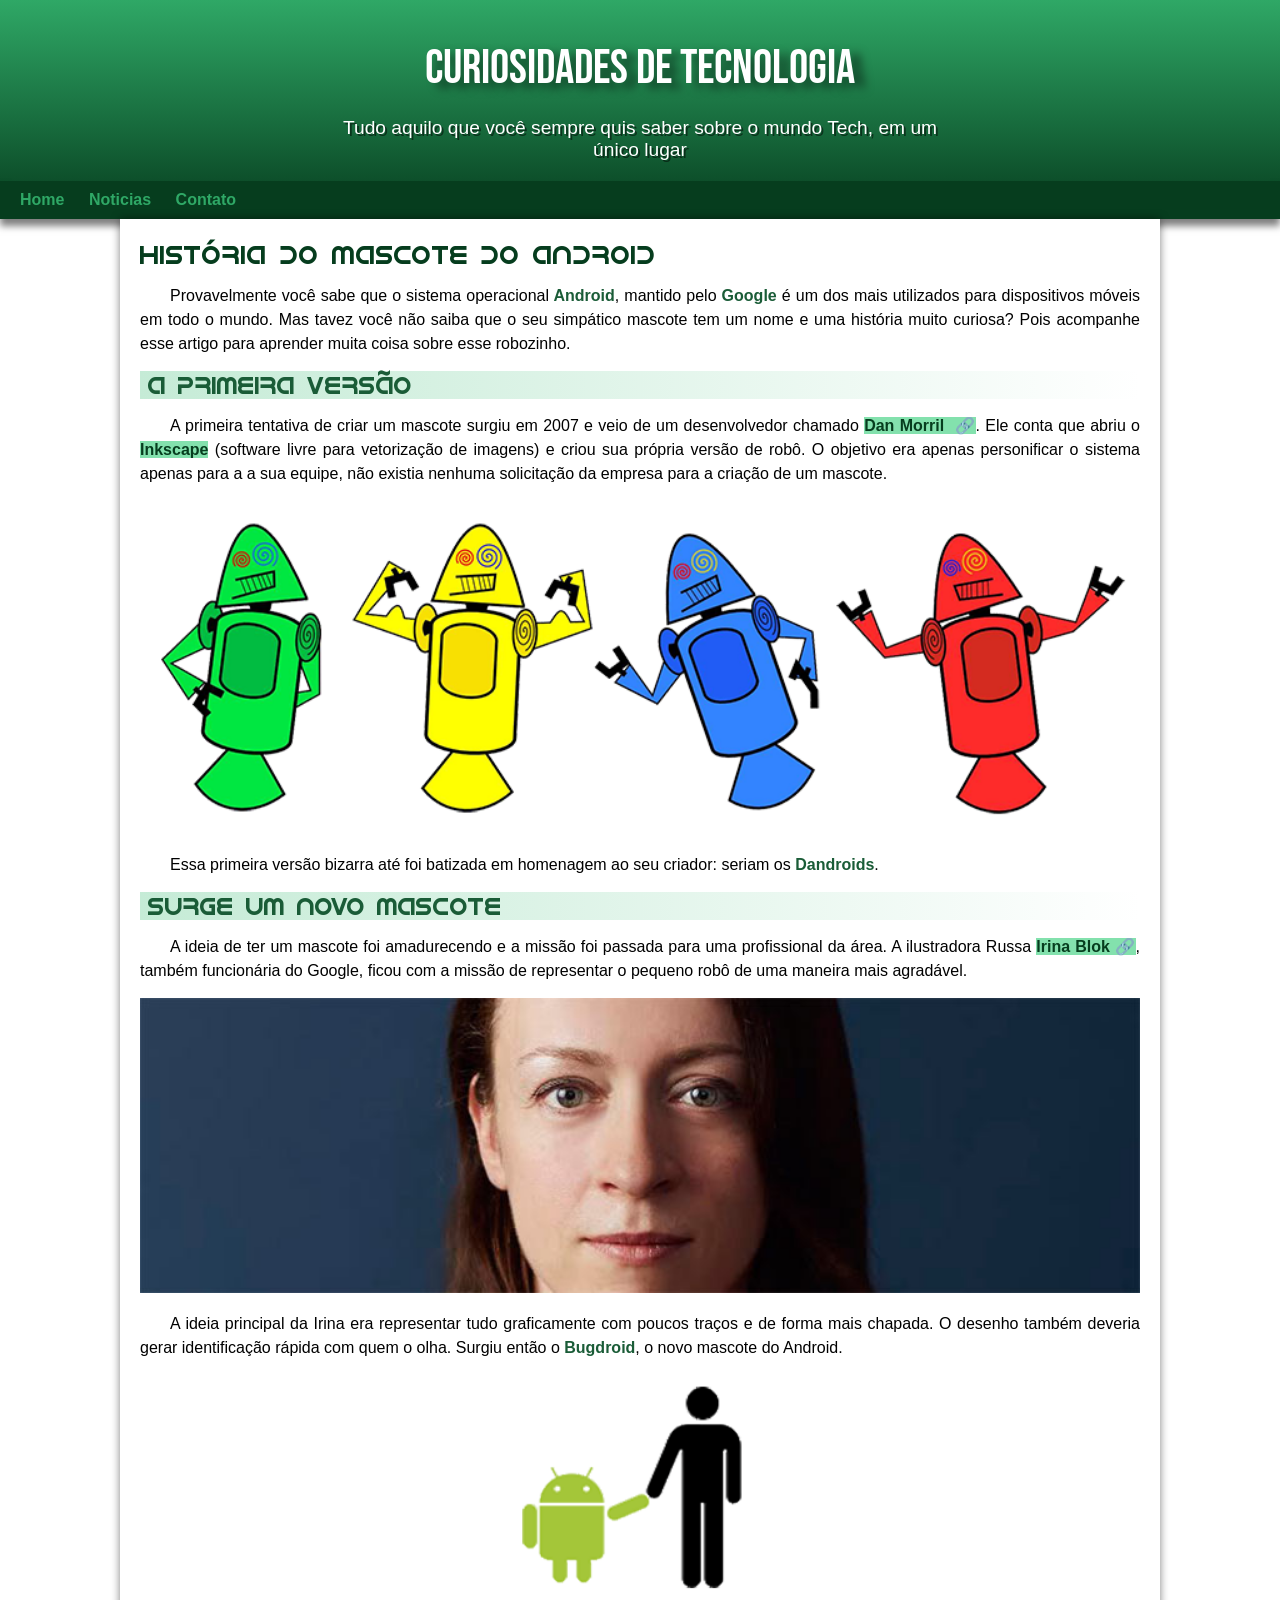
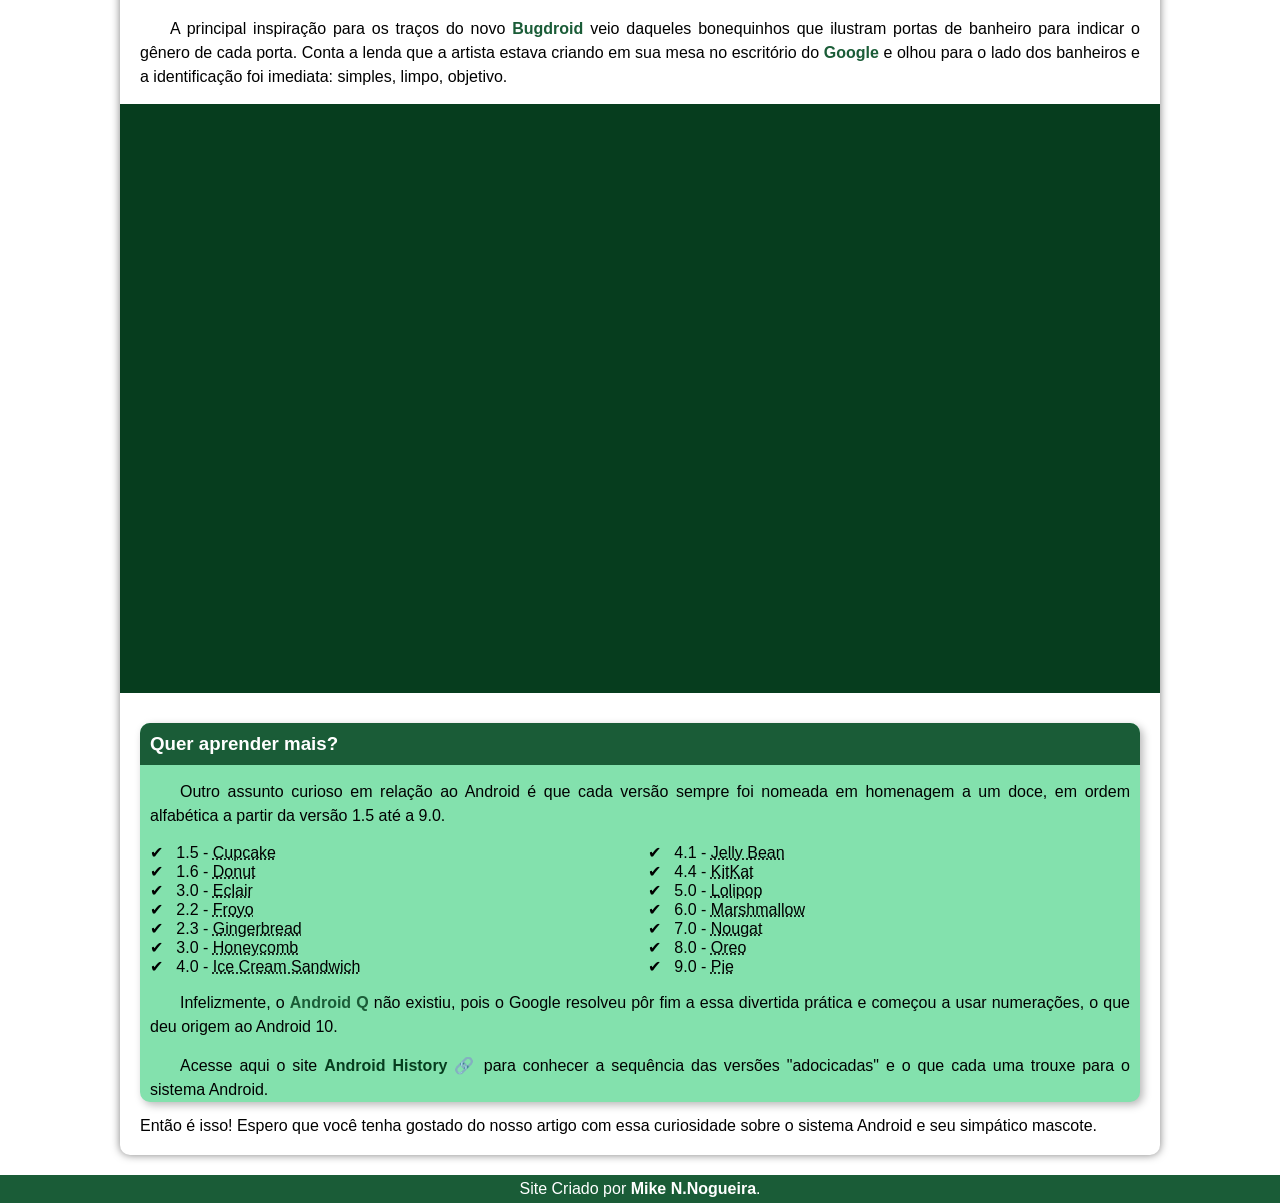
<file: index.html>
<!DOCTYPE html>
<html lang="pt-br">
<head>
    <meta charset="UTF-8">
    <meta http-equiv="X-UA-Compatible" content="IE=edge">
    <meta name="viewport" content="width=device-width, initial-scale=1.0">
    <title>Idroid</title>
    <link rel="shortcut icon" href="imagens/favicon.ico" type="image/x-icon">
    <link rel="stylesheet" href="style/style.css">
</head>
<body>
    <header>
        <h1 id="h1">Curiosidades de Tecnologia</h1>
        <p>Tudo aquilo que você sempre quis saber sobre o mundo Tech, em um único lugar</p>
        <nav>
            <a href="#">Home</a>
            <a href="">Noticias</a>
            <a href="">Contato</a>
        </nav>
    </header>
    <main>
      <article>
                <h1>História do Mascote do Android</h1>

                <p>Provavelmente você sabe que o sistema operacional<strong> Android</strong>, mantido pelo <strong>Google</strong> é um dos mais utilizados para dispositivos móveis em todo o mundo. Mas tavez você não saiba que o seu simpático mascote tem um nome e uma história muito curiosa? Pois acompanhe esse artigo para aprender muita coisa sobre esse robozinho.</p>
                
                <h2>A primeira versão</h2>
                
                <p>A primeira tentativa de criar um mascote surgiu em 2007 e veio de um desenvolvedor chamado <a href="https://androidcommunity.com/dan-morrill-shows-us-the-android-mascot-that-almost-was-20130103/" target="_blank" class="externo" >Dan Morril </a>. Ele conta que abriu o <a href="https://inkscape.org/pt-br/" target="_blank">Inkscape</a> (software livre para vetorização de imagens) e criou sua própria versão de robô. O objetivo era apenas personificar o sistema apenas para a a sua equipe, não existia nenhuma solicitação da empresa para a criação de um mascote.</p>
                
                <picture>
                    <source media="(max-width:670px)" srcset="imagens/dan-droids-pq.png">
                    <img src="imagens/dan-droids.png" alt="primeiro mascote do android">
                </picture>
                
                <p>Essa primeira versão bizarra até foi batizada em homenagem ao seu criador: seriam os <strong>Dandroids</strong>.</p>
                
                <h2>Surge um novo mascote</h2>
                
                <p>A ideia de ter um mascote foi amadurecendo e a missão foi passada para uma profissional da área. A ilustradora Russa <a href="https://www.irinablok.com" target="_blank" class="externo">Irina Blok</a>, também funcionária do Google, ficou com a missão de representar o pequeno robô de uma maneira mais agradável.</p>
                
                <picture>
                    <source media="(max-width:670px)" srcset="imagens/irina-blok-pq.jpg">
                    <img src="imagens/irina-blok.jpg" alt="irina blok, criadora do bugdroid">
                </picture>
                
                <p>
                    A ideia principal da Irina era representar tudo graficamente com poucos traços e de forma mais chapada. O desenho também deveria gerar identificação rápida com quem o olha. Surgiu então o <strong>Bugdroid</strong>, o novo mascote do Android.
                 </p>
               
                 <img src="imagens/bugdroid.png" class="pequena" alt="bugdroid">
                
                <p>A principal inspiração para os traços do novo <strong>Bugdroid</strong> veio daqueles bonequinhos que ilustram portas de banheiro para indicar o gênero de cada porta. Conta a lenda que a artista estava criando em sua mesa no escritório do <strong>Google</strong> e olhou para o lado dos banheiros e a identificação foi imediata: simples, limpo, objetivo.</p>
                
                <div class="video">
                    <iframe width="560" height="315" src="https://www.youtube.com/embed/l2UDgpLz20M" title="YouTube video player" frameborder="0" allow="accelerometer; autoplay; clipboard-write; encrypted-media; gyroscope; picture-in-picture; web-share" allowfullscreen></iframe>
                </div>
                
                <aside>
                    <h3>Quer aprender mais?</h3>
                    
                    <p>Outro assunto curioso em relação ao Android é que cada versão sempre foi nomeada em homenagem a um doce, em ordem alfabética a partir da versão 1.5 até a 9.0.</p>
                    
                    <ul>
                        <li>
                            1.5 - <abbr title="Bolo de Copo">Cupcake</abbr>
                        </li>
                        
                        <li>
                            1.6 - <abbr title="Rosquinha">Donut</abbr>
                        </li>

                        <li>
                            3.0 - <abbr title="Bomba">Eclair</abbr>
                        </li>

                        <li>
                            2.2 - <abbr title="Iorgute Congelado">Froyo</abbr>
                        </li>

                        <li>
                            2.3 - <abbr title="Biscoito de Gengibre">Gingerbread</abbr>
                        </li>

                        <li>
                            3.0 - <abbr title="Favo de Mel">Honeycomb</abbr>
                        </li>

                        <li>
                            4.0 - <abbr title="Sanduiche de Sorvete">Ice Cream Sandwich</abbr>
                        </li>

                        <li>
                            4.1 - <abbr title="Jujuba">Jelly Bean</abbr>
                        </li>

                        <li>
                            4.4 - <abbr title="KitKat">KitKat</abbr>
                        </li>

                        <li>
                            5.0 - <abbr title="Pirulito">Lolipop</abbr>
                        </li>

                        <li>
                        6.0 - <abbr title="">Marshmallow</abbr>
                        </li>

                        <li>
                            7.0 - <abbr title="Torrone">Nougat</abbr>
                        </li>

                        <li>
                            8.0 - <abbr title="Oreo">Oreo</abbr>
                        </li>

                        <li>
                            9.0 - <abbr title="Torta">Pie</abbr>
                        </li>
                    </ul>
                    
                    <p>Infelizmente, o <strong>Android Q</strong> não existiu, pois o Google resolveu pôr fim a essa divertida prática e começou a usar numerações, o que deu origem ao Android 10.</p>
                    
                    <p>Acesse aqui o site <a href="https://www.android.com/intl/en_uk/history/" target="_blank" class="externo">Android History</a> para conhecer a sequência das versões "adocicadas" e o que cada uma trouxe para o sistema Android.</p>  
                    
                </aside>
                
                Então é isso! Espero que você tenha gostado do nosso artigo com essa curiosidade sobre o sistema Android e seu simpático mascote.
      </article>
          
    </main>
    <footer>
        <p>Site Criado por <a href="https://github.com/mknno" target="_blank">Mike N.Nogueira</a>.</p>
    </footer> 

</body>
</html>
</file>
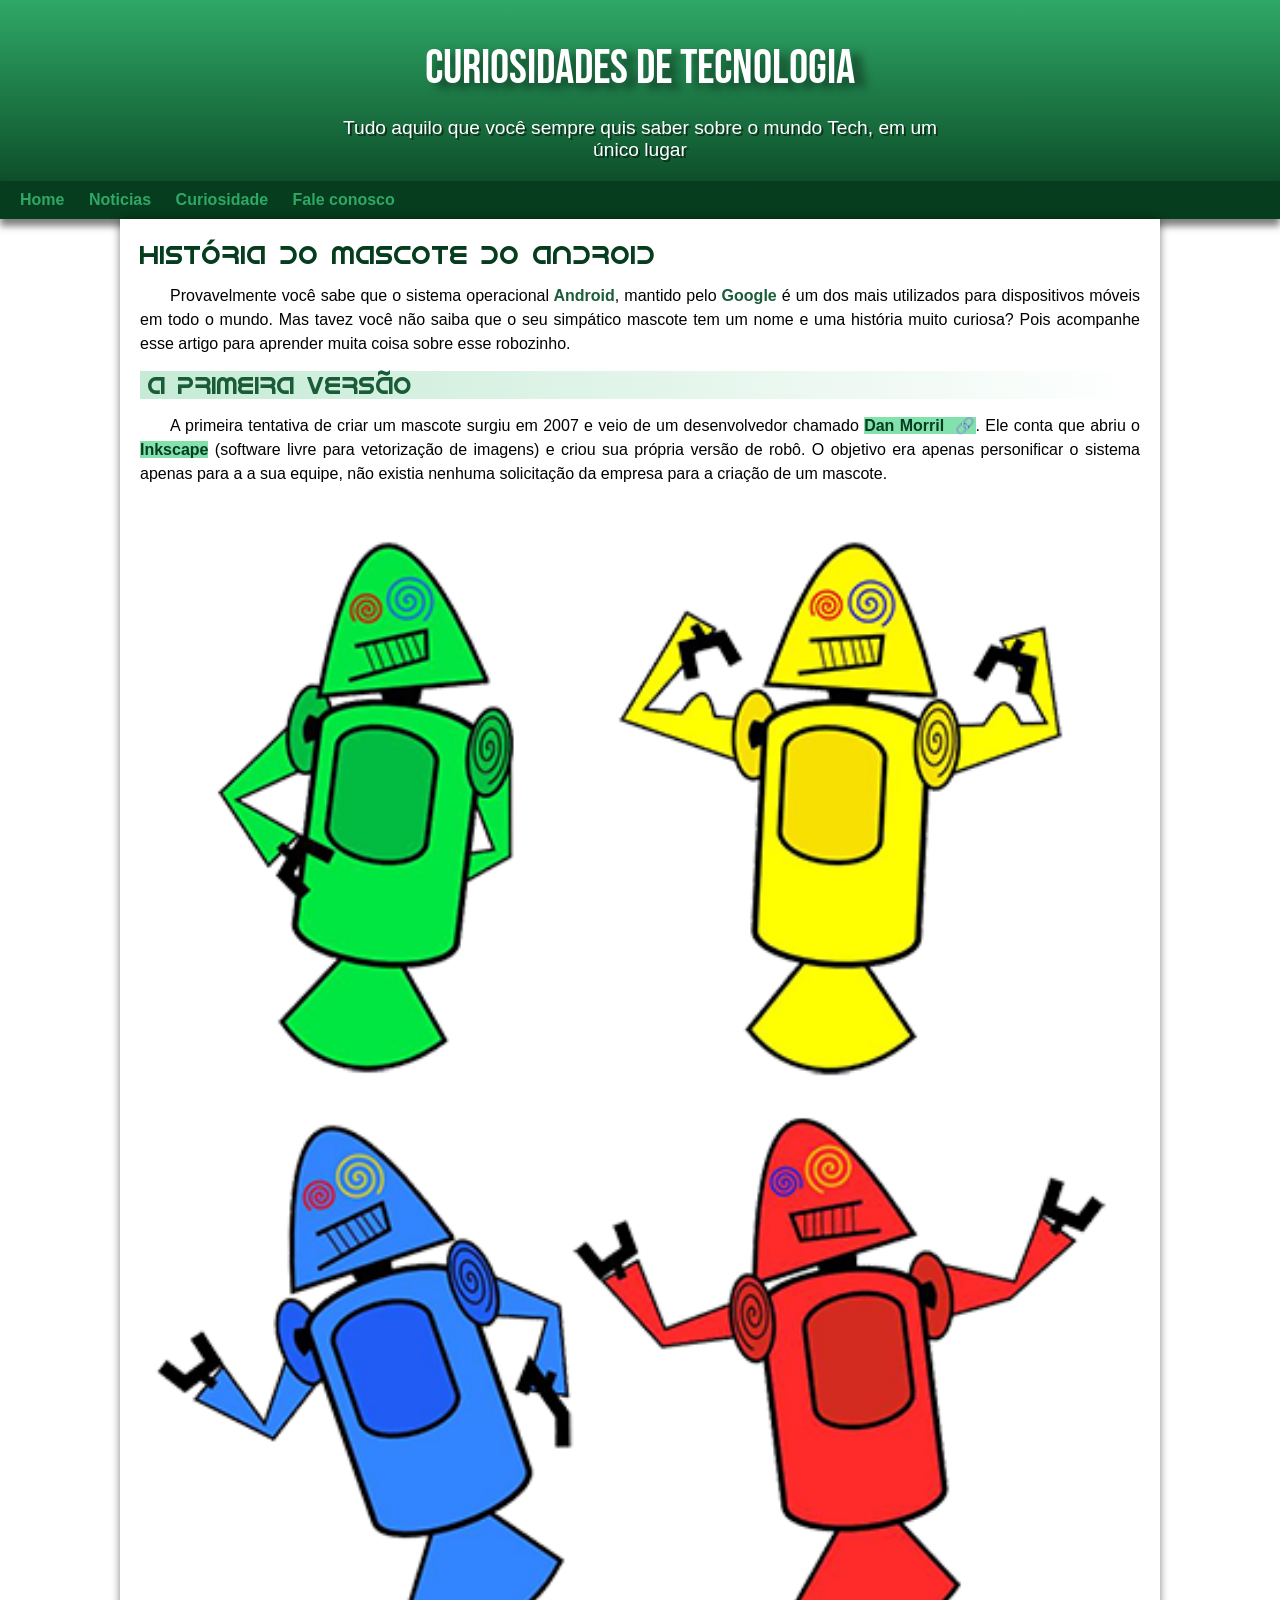
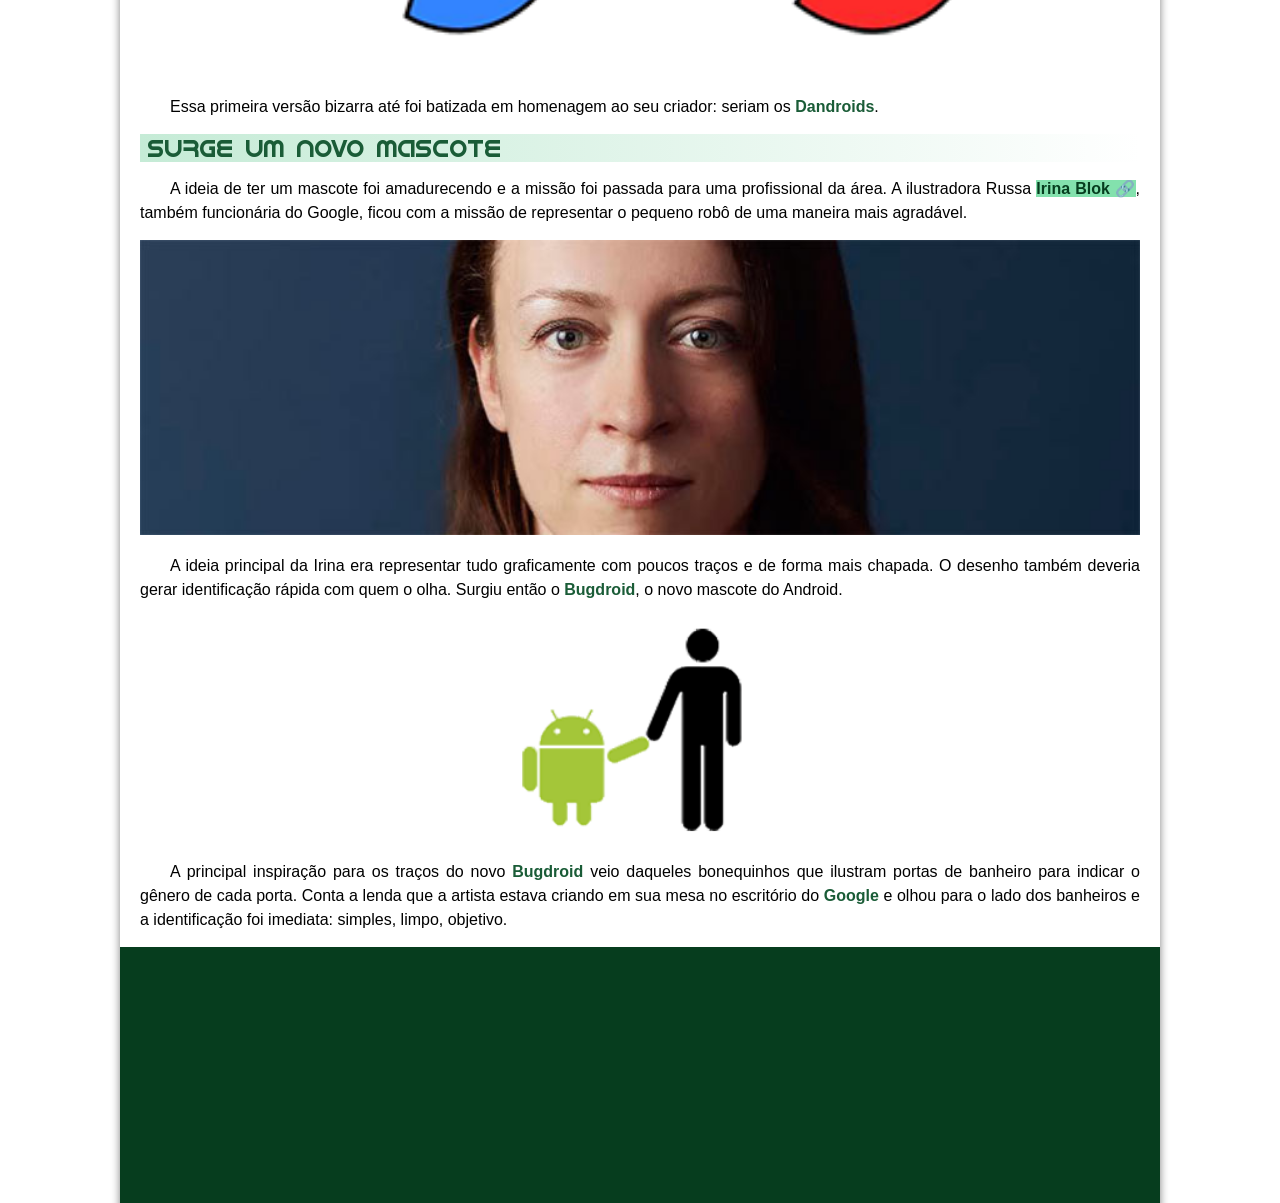
<file: inde.html>
<!DOCTYPE html>
<html lang="pt-br">
<head>
    <meta charset="UTF-8">
    <meta http-equiv="X-UA-Compatible" content="IE=edge">
    <meta name="viewport" content="width=device-width, initial-scale=1.0">
    <title>Idroid</title>
    <link rel="shortcut icon" href="imagens/favicon.ico" type="image/x-icon">
    <link rel="stylesheet" href="style/style.css">
</head>
<body>
    <header>
        <h1 id="h1">Curiosidades de Tecnologia</h1>
        <p>Tudo aquilo que você sempre quis saber sobre o mundo Tech, em um único lugar</p>
        <nav>
            <a href="#">Home</a>
            <a href="">Noticias</a>
            <a href="">Curiosidade</a>
            <a href="">Fale conosco</a>
        </nav>
    </header>
    <main>
      <article>
                <h1>História do Mascote do Android</h1>

                <p>Provavelmente você sabe que o sistema operacional<strong> Android</strong>, mantido pelo <strong>Google</strong> é um dos mais utilizados para dispositivos móveis em todo o mundo. Mas tavez você não saiba que o seu simpático mascote tem um nome e uma história muito curiosa? Pois acompanhe esse artigo para aprender muita coisa sobre esse robozinho.</p>
                
                <h2>A primeira versão</h2>
                
                <p>A primeira tentativa de criar um mascote surgiu em 2007 e veio de um desenvolvedor chamado <a href="https://androidcommunity.com/dan-morrill-shows-us-the-android-mascot-that-almost-was-20130103/" target="_blank" class="externo" >Dan Morril </a>. Ele conta que abriu o <a href="https://inkscape.org/pt-br/" target="_blank">Inkscape</a> (software livre para vetorização de imagens) e criou sua própria versão de robô. O objetivo era apenas personificar o sistema apenas para a a sua equipe, não existia nenhuma solicitação da empresa para a criação de um mascote.</p>
                
                <picture>
                    <source media="(max-width:670px)" srcset="imagens/dan-droids-pq.png">
                    <img src="imagens/dan-droids.png" alt="primeiro mascote do android">
                </picture>
                
                <p>Essa primeira versão bizarra até foi batizada em homenagem ao seu criador: seriam os <strong>Dandroids</strong>.</p>
                
                <h2>Surge um novo mascote</h2>
                
                <p>A ideia de ter um mascote foi amadurecendo e a missão foi passada para uma profissional da área. A ilustradora Russa <a href="https://www.irinablok.com" target="_blank" class="externo">Irina Blok</a>, também funcionária do Google, ficou com a missão de representar o pequeno robô de uma maneira mais agradável.</p>
                
                <picture>
                    <source media="(max-width:670px)" srcset="imagens/irina-blok-pq.jpg">
                    <img src="imagens/irina-blok.jpg" alt="irina blok, criadora do bugdroid">
                </picture>
                
                <p>
                    A ideia principal da Irina era representar tudo graficamente com poucos traços e de forma mais chapada. O desenho também deveria gerar identificação rápida com quem o olha. Surgiu então o <strong>Bugdroid</strong>, o novo mascote do Android.
                 </p>
               
                 <img src="imagens/bugdroid.png" class="pequena" alt="bugdroid">
                
                <p>A principal inspiração para os traços do novo <strong>Bugdroid</strong> veio daqueles bonequinhos que ilustram portas de banheiro para indicar o gênero de cada porta. Conta a lenda que a artista estava criando em sua mesa no escritório do <strong>Google</strong> e olhou para o lado dos banheiros e a identificação foi imediata: simples, limpo, objetivo.</p>
                
                <div class="video">
                    <iframe width="560" height="315" src="https://www.youtube.com/embed/l2UDgpLz20M" title="YouTube video player" frameborder="0" allow="accelerometer; autoplay; clipboard-write; encrypted-media; gyroscope; picture-in-picture; web-share" allowfullscreen></iframe>
                </div>
                
                <aside>
                    <h3>Quer aprender mais?</h3>
                    
                    <p>Outro assunto curioso em relação ao Android é que cada versão sempre foi nomeada em homenagem a um doce, em ordem alfabética a partir da versão 1.5 até a 9.0.</p>
                    
                    <ul>
                        <li>
                            1.5 - <abbr title="Bolo de Copo">Cupcake</abbr>
                        </li>
                        
                        <li>
                            1.6 - <abbr title="Rosquinha">Donut</abbr>
                        </li>

                        <li>
                            3.0 - <abbr title="Bomba">Eclair</abbr>
                        </li>

                        <li>
                            2.2 - <abbr title="Iorgute Congelado">Froyo</abbr>
                        </li>

                        <li>
                            2.3 - <abbr title="Biscoito de Gengibre">Gingerbread</abbr>
                        </li>

                        <li>
                            3.0 - <abbr title="Favo de Mel">Honeycomb</abbr>
                        </li>

                        <li>
                            4.0 - <abbr title="Sanduiche de Sorvete">Ice Cream Sandwich</abbr>
                        </li>

                        <li>
                            4.1 - <abbr title="Jujuba">Jelly Bean</abbr>
                        </li>

                        <li>
                            4.4 - <abbr title="KitKat">KitKat</abbr>
                        </li>

                        <li>
                            5.0 - <abbr title="Pirulito">Lolipop</abbr>
                        </li>

                        <li>
                        6.0 - <abbr title="">Marshmallow</abbr>
                        </li>

                        <li>
                            7.0 - <abbr title="Torrone">Nougat</abbr>
                        </li>

                        <li>
                            8.0 - <abbr title="Oreo">Oreo</abbr>
                        </li>

                        <li>
                            9.0 - <abbr title="Torta">Pie</abbr>
                        </li>
                    </ul>
                    
                    <p>Infelizmente, o <strong>Android Q</strong> não existiu, pois o Google resolveu pôr fim a essa divertida prática e começou a usar numerações, o que deu origem ao Android 10.</p>
                    
                    <p>Acesse aqui o site <a href="https://www.android.com/intl/en_uk/history/" target="_blank" class="externo">Android History</a> para conhecer a sequência das versões "adocicadas" e o que cada uma trouxe para o sistema Android.</p>  
                    
                </aside>
                
                Então é isso! Espero que você tenha gostado do nosso artigo com essa curiosidade sobre o sistema Android e seu simpático mascote.
      </article>
          
    </main>
    <footer>
        <p>Site Criado por <a href="https://github.com/mknno" target="_blank">Mike N.Nogueira</a>.</p>
    </footer> 

</body>
</html>
</file>
<file: style/style.css>
@charset "UTF-8";

@import url('https://fonts.googleapis.com/css2?family=Bebas+Neue&display=swap');

@font-face {
    font-family: 'android';
    src: url('../fontes/idroid.otf') format('opentype');
    font-weight: normal;
}


:root {
    --cor0: #c5ebd6;
    --cor1: #83e1ad;
    --cor2: #3ddc84;
    --cor3: #2fa866;
    --cor4: #1a5c37;
    --cor5: #063d1e; 
    
    --font-padrao: Arial, Verdana, Helvetica, Sans-serif;
    --font-destaque: 'Bebas neue', cursive;
    --font-android: 'android', cursive;   
}

*{
    margin: 0px;
    padding: 0px;
}

body {
    background-color: white;
    font-family: var(--font-padrao);
}
a.externo::after {
    content: '\00a0\1F517';
}

header {
    background-image: linear-gradient(to bottom, var(--cor3), var(--cor5));
    min-height: 150px;
    padding-top: 40px;
    margin: auto; 
}
header > h1 {
    color: rgb(255, 255, 255);
    font-family: var(--font-destaque);
    font-size: 3em;
    font-weight: normal;
    margin-bottom: 20px;
    text-shadow: 10px 5px 10px rgba(0, 0, 0, 0.5);
    text-align: center;

       
}
header > p {
    color: white; 
    font-family: var(--font-padrao); 
    font-size: 1.2em; 
    max-width: 600px; 
    padding-right: 10px;
    padding-left: 10px;
    text-align: center;
    margin: auto;
    padding-bottom: 20px;
    text-shadow: 2px 2px 0px rgba(0, 0, 0, 0.5);

}
nav{
    background-color: var(--cor5);
    padding: 10px;  
    box-shadow: 0px 7px 7px rgba(0, 0, 0, 0.5);
}
nav > a {
    color: var(--cor3);
    padding: 10px;
    text-decoration: none;
    font-weight: bold;
    transition: 0.5s;
    margin-bottom: 22px;
}
nav > a:hover{
    border-radius: 3px;
    background-color: var(--cor2);
    color: var(--cor5)
    

}
main {
    min-width: 300px;
    max-width: 1000px;
    padding: 20px;
    margin:auto;
    margin-bottom: 20px;
    background-color: white;
    box-shadow: 0px 0px 8px rgba(0, 0, 0, 0.5);
    border-bottom-left-radius: 10px;
    border-bottom-right-radius: 10px;
}
main h1 {
    color: var(--cor5);
    font-family: var(--font-android);
    font-weight: normal;
    font-size: 1.6em;
}
main h2 {
   font-family: var(--font-android);
   color: var(--cor4);
   background-image: linear-gradient(to right, var(--cor0), transparent);
   text-indent: 8px;
   font-weight: normal;
}
main p {
    margin: 15px 0px;
    text-align: justify;
    text-indent: 30px;
    font-size: 1em;
    line-height: 1.5em;
}
main strong {
   color: var(--cor4);
   font-weight: bold;
   
}
main a{
    text-decoration: none;
    font-weight: bold;
    color: var(--cor5);
    background-color: var(--cor1);
}
main a:hover{
    text-decoration: underline;
    color: var(--cor4); 
}
main img {
    width: 100%;
}
main img.pequena{
     max-width: 350px;  
     display: block;  
     margin: auto;    
}
div.video {
   background-color: var(--cor5);
   margin-bottom: 30px;
   margin: 0px -20px 30px -20px;
   padding: 20px;
   padding-bottom: 56.9%;
   position: relative;   
}
div.video > iframe {
   position:absolute;
   top: 5%;
   left: 5%;
   width: 90%;
   height: 90%;
}

aside {
    background-color: var(--cor1);
    padding-top: 10px;
    padding-left: 10px;
    padding-right: 10px;
    border-radius: 10px;
    box-shadow: 3px 3px 8px rgba(0, 0, 0, 0.281);
} 
aside > h3 {
    background-color: var(--cor4);
    color: white;
    padding: 10px;
    margin: -10px -10px 0px -10px;
    border-radius: 10px 10px 0px 0px;

}
aside > ul {
    list-style-position: inside;
    columns: 2;
    list-style-type: '\2714\00a0\00a0';
}
aside > article {
    line-height: 1.5em;
}

footer {
    background-color: var(--cor4);
    color: white;
    text-align: center;
    font-size: 0.8;
    padding: 5px;

}
footer a {
    color: white;
    font-weight:bolder;
    text-decoration: none;
}
footer a:hover{
    text-decoration: underline;
    color: var(--cor1)
}
</file>
